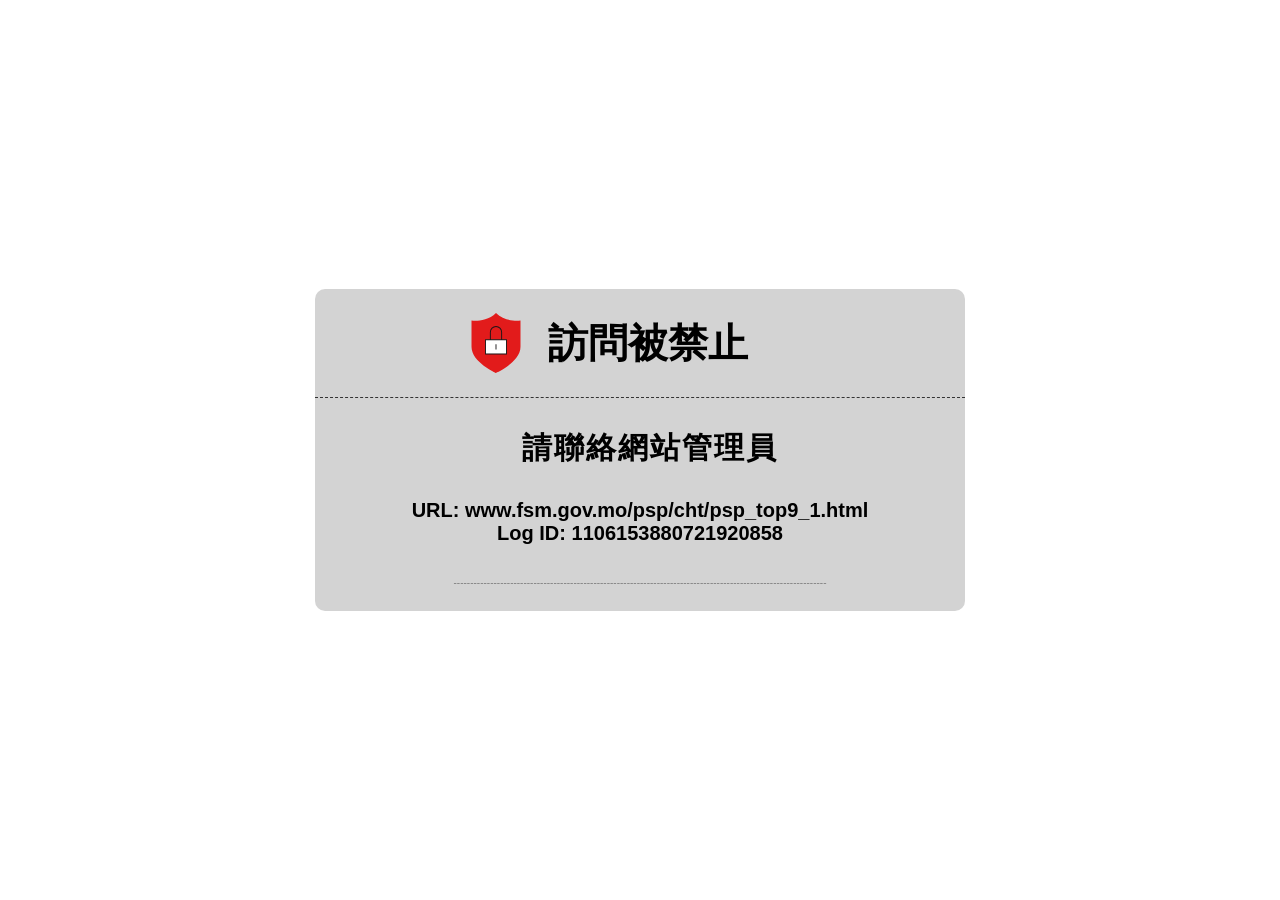
<file: research/macau_ports.html>
<!DOCTYPE html>
<html>

<head>
<meta charset='UTF-8'>
<title></title>

<style>
html,body {
  padding: 0;
  margin: 0;
  -webkit-user-select: none;         
  -moz-user-select: none; 
  -ms-user-select: none; 
  height: 100%;
  width: 100%;
  display: -webkit-flex;
  display: flex;
  align-items: center;
  justify-content: center;
}
#spam {
  background-color: lightgray;
  border-radius: 10px;
  margin: auto;
  width: 650px;
}
h1 {
  font-size: 40px;
  font-family: Arial; 
  overflow: hidden;
  white-space: nowrap;
  text-overflow: ellipsis;
}

p {
font-size: 20px;
  text-align: center;
  font-family: Arial;
  font-weight: bold;
  overflow: hidden;
  white-space: nowrap;
  text-overflow: ellipsis;
  padding-left: 40px;
  padding-right: 40px;
}
small {
  text-align: center;
  word-spacing: -1px;
  font-size: 10px;
  font-weight: normal;
  color: gray;
}
.flex-row{
	display: flex;
    justify-content: center;
    align-items: center;
    text-align: center;
}
.border-bottom{
border-bottom: 1px solid #333;
    border-bottom-style: dashed;
}
.mT30{
margin-bottom: 30px;
}
.tip {
    font-size: 30px;
    letter-spacing: 2px;
}
.logo-container {
width:60px; 
height:60px;
}
svg {
width: 100%;
height: 100%;
}
</style>
<script>
window.onload = function () {
        let svg = document.getElementsByTagName('svg');for (let index = 0; index < svg.length; index++) {
                svg[index].setAttribute("viewBox", ""+svg[index].getBBox().x+" "+svg[index].getBBox().y+" "+svg[index].getBBox().width+" "+svg[index].getBBox().height)
        }
}
</script>
</head>
<body>
  <div id="spam">
    <div class="flex-row border-bottom mT30">
        <div class="logo-container"><svg xmlns="http://www.w3.org/2000/svg" viewBox="0 0 512 512"><path d="M256 0C201.91 56.96 123.16 65.82 79.4 65.82 68.57 65.9 57.75 65.3 47 64v224c0 132 209 224 209 224S465 420 465 288V64a251.85 251.85 0 01-32.38 1.8C388.85 65.83 310.12 56.97 256 0z" fill="#e21b1b"/><path fill="#fff" d="M166.68 228.49h178.65V349.4H166.68z"/><g fill="#1a1718"><path d="M308.08 224.56v-61.31a52.08 52.08 0 00-104.16 0v61.31H162.7v128.78h186.57V224.56h-41.2zm-96.29-61.31a44.2 44.2 0 1188.42 0v61.31h-88.42v-61.31zm129.6 182.22H170.58V232.43h170.81v113.04z"/><path d="M252.06 267.04h7.87v45.11h-7.87z"/></g></svg></div>
		<h1>&nbsp;&nbsp;訪問被禁止&nbsp;&nbsp;&nbsp;&nbsp;&nbsp;&nbsp;</h1>      
	</div>	
	<p class="tip">&nbsp;&nbsp;請聯絡網站管理員</p><p>URL: www.fsm.gov.mo/psp/cht/psp_top9_1.html<br/>Log ID: 1106153880721920858<br/><br/>
    <small>----------------------------------------------------------------------------------------------------------------</small></p>
  </div>
</body>
</html>
</file>
